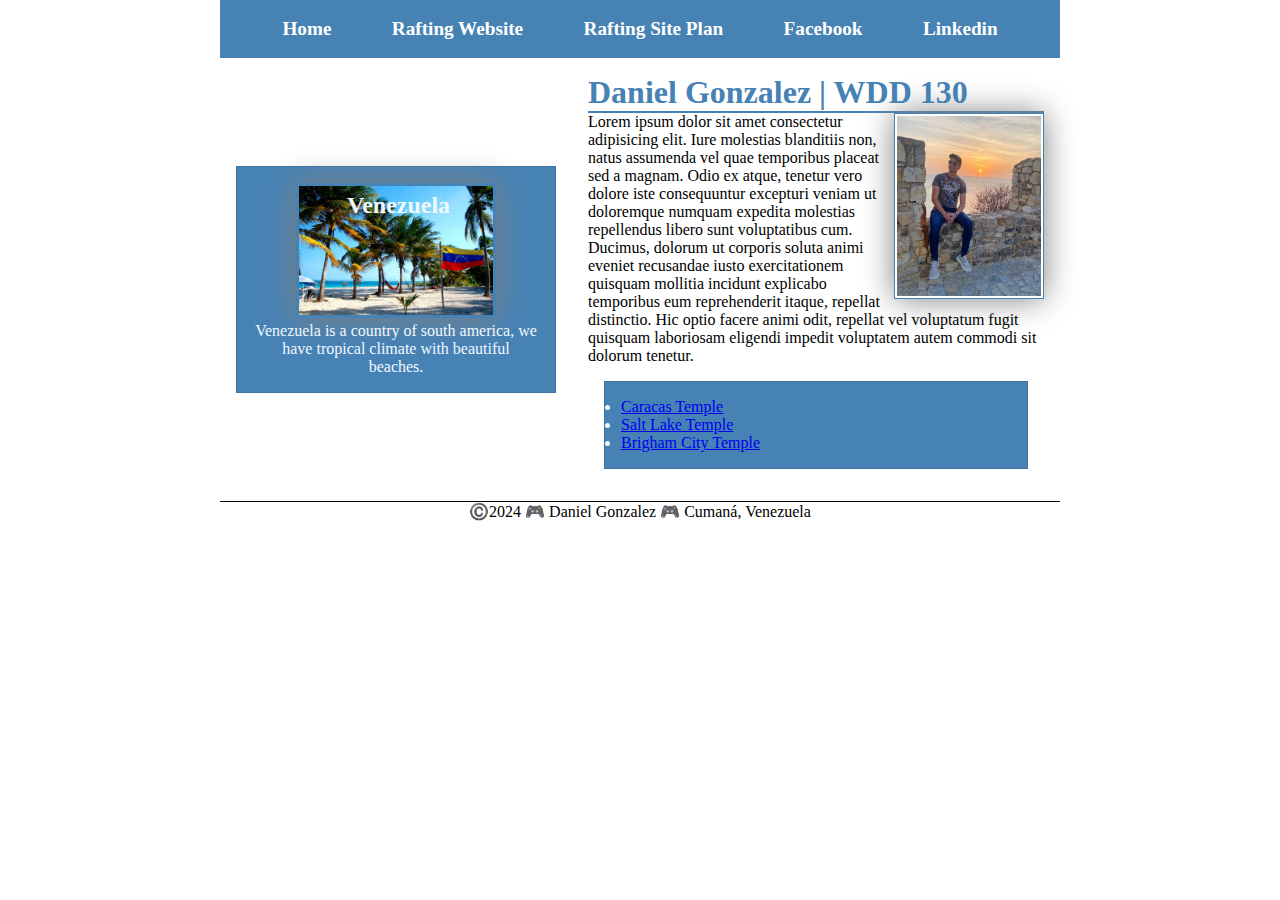
<file: index.html>
<!DOCTYPE html>
<html lang="en">
<head>
    <meta charset="UTF-8">
    <meta name="viewport" content="width=device-width, initial-scale=1.0"> 
    <title>Daniel Gonzalez | WDD 130</title>
    
    <link rel="stylesheet" href="styles/styles.css">

</head>
<body>
    <header>
        <nav>
            <a href="#">Home</a>
            <a href="wwr/">Rafting Website</a>
            <a href="wwr/site-plan-rafting.html">Rafting Site Plan</a>
            <a href="https://www.facebook.com/dnl.gnzlz" target="_blank">Facebook</a>
            <a href="https://www.linkedin.com/in/dangonzalez98/" target="_blank">Linkedin</a>
        </nav>
    </header>
   <div class="grid">
        <main>
         <h1>Daniel Gonzalez | WDD 130</h1>
          <img src="./images/profile.jpg" alt="Hello my name is Daniel Gonzalez" width="200">
          <p>Lorem ipsum dolor sit amet consectetur adipisicing elit. Iure molestias blanditiis non, natus assumenda vel quae temporibus placeat sed a magnam. Odio ex atque, tenetur vero dolore iste consequuntur excepturi veniam ut doloremque numquam expedita molestias repellendus libero sunt voluptatibus cum. Ducimus, dolorum ut corporis soluta animi eveniet recusandae iusto exercitationem quisquam mollitia incidunt explicabo temporibus eum reprehenderit itaque, repellat distinctio. Hic optio facere animi odit, repellat vel voluptatum fugit quisquam laboriosam eligendi impedit voluptatem autem commodi sit dolorum tenetur.</p>

        <ul class="box">
            <li><a href="https://newsroom.churchofjesuschrist.org/article/caracas-venezuela-temple" target="_blank">Caracas Temple</a></li>
            <li><a href="https://newsroom.churchofjesuschrist.org/article/salt-lake-temple" target="_blank">Salt Lake Temple</a></li>
            <li><a href="https://newsroom.churchofjesuschrist.org/article/brigham-city-utah-temple" target="_blank">Brigham City Temple</a></li>
        </ul>
        </main>
        <aside class="box">
    <h2>Venezuela</h2>
    <img src="./images/venezuela.jpg" alt="This is a picture of my country, we have beautifull beautifull beaches">
    <p>Venezuela is a country of south america, we have tropical climate with beautiful beaches.</p>
        </aside>
    </div>
    <footer>
        <p>©️2024 🎮 Daniel Gonzalez 🎮 Cumaná, Venezuela</p>
    </footer>

</body>
<!--Last modified date: 14/05/2024-->
</html>
</file>
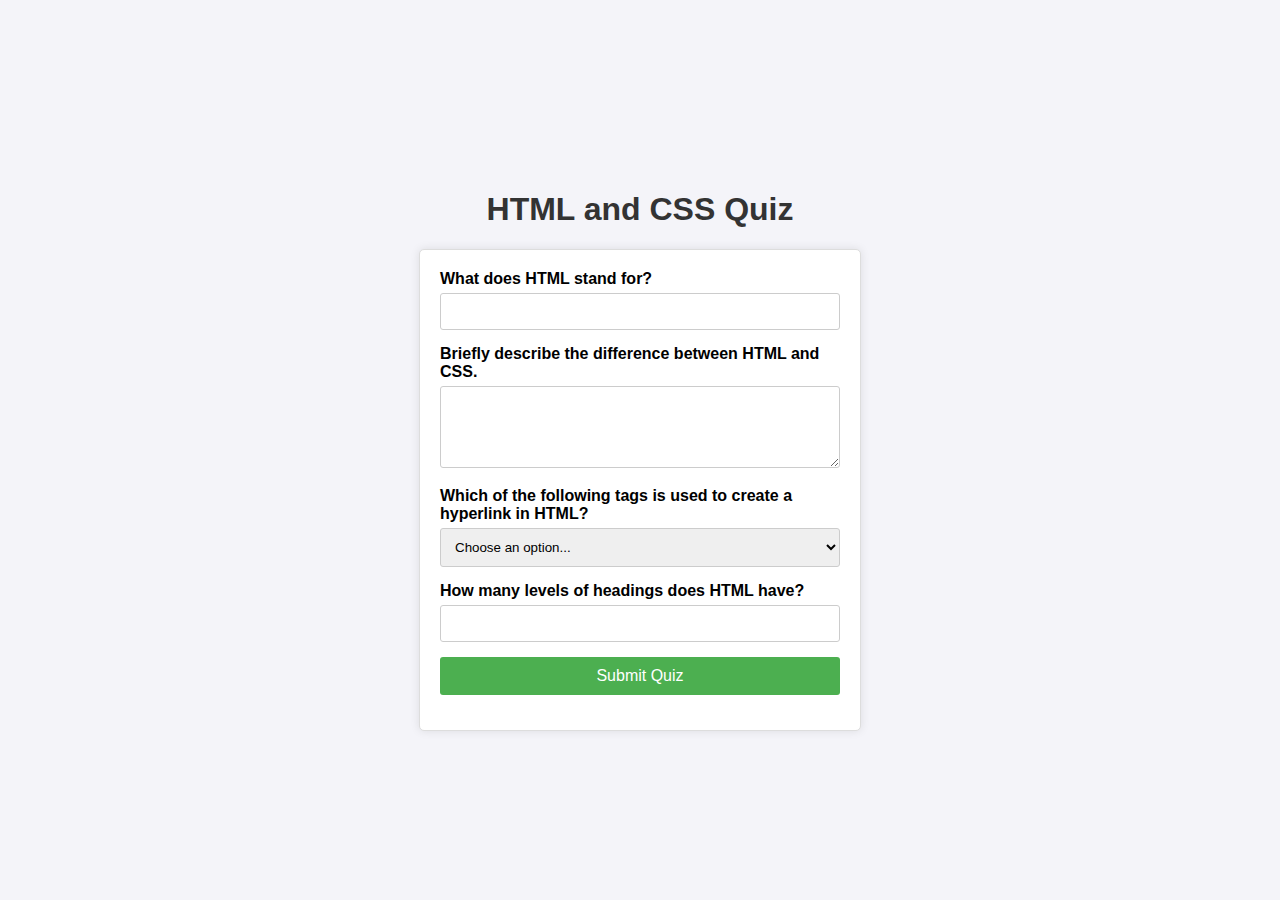
<file: quiz.html>
<!DOCTYPE html>
<html lang="en">
<head>
    <meta charset="UTF-8">
    <meta name="viewport" content="width=device-width, initial-scale=1.0">
    <title>HTML and CSS Quiz</title>
    <meta name="description" content="create by Daniel Gonzalez | WDD 130 | This is a Quiz Form">
    <meta name="author" content="Daniel Gonzalez">
    <link rel="stylesheet" href="styles/quiz.css">
</head>
<body>
    <div class="quiz">
    <h1>HTML and CSS Quiz</h1>
    <form action="submit_quiz.html" method="post" class="quiz-form">
       
        <div class="form-group">
            <label for="q1">What does HTML stand for?</label>
            <input type="text" id="q1" name="q1" required>
        </div>
        
        <div class="form-group">
            <label for="q2">Briefly describe the difference between HTML and CSS.</label>
            <textarea id="q2" name="q2" rows="4" cols="50" required></textarea>
        </div>
        
        <div class="form-group">
            <label for="q3">Which of the following tags is used to create a hyperlink in HTML?</label>
            <select id="q3" name="q3" required>
                <option value="" selected disabled>Choose an option...</option>
                <option value="a">&lt;a&gt;</option>
                <option value="b">&lt;link&gt;</option>
                <option value="c">&lt;href&gt;</option>
            </select>
        </div>
        
        <div class="form-group">
            <label for="q4">How many levels of headings does HTML have?</label>
            <input type="number" id="q4" name="q4" required>
        </div>
        
        <div class="form-group">
            <button type="submit">Submit Quiz</button>
        </div>
    </form>
    </div>
</body>
</html>
</file>
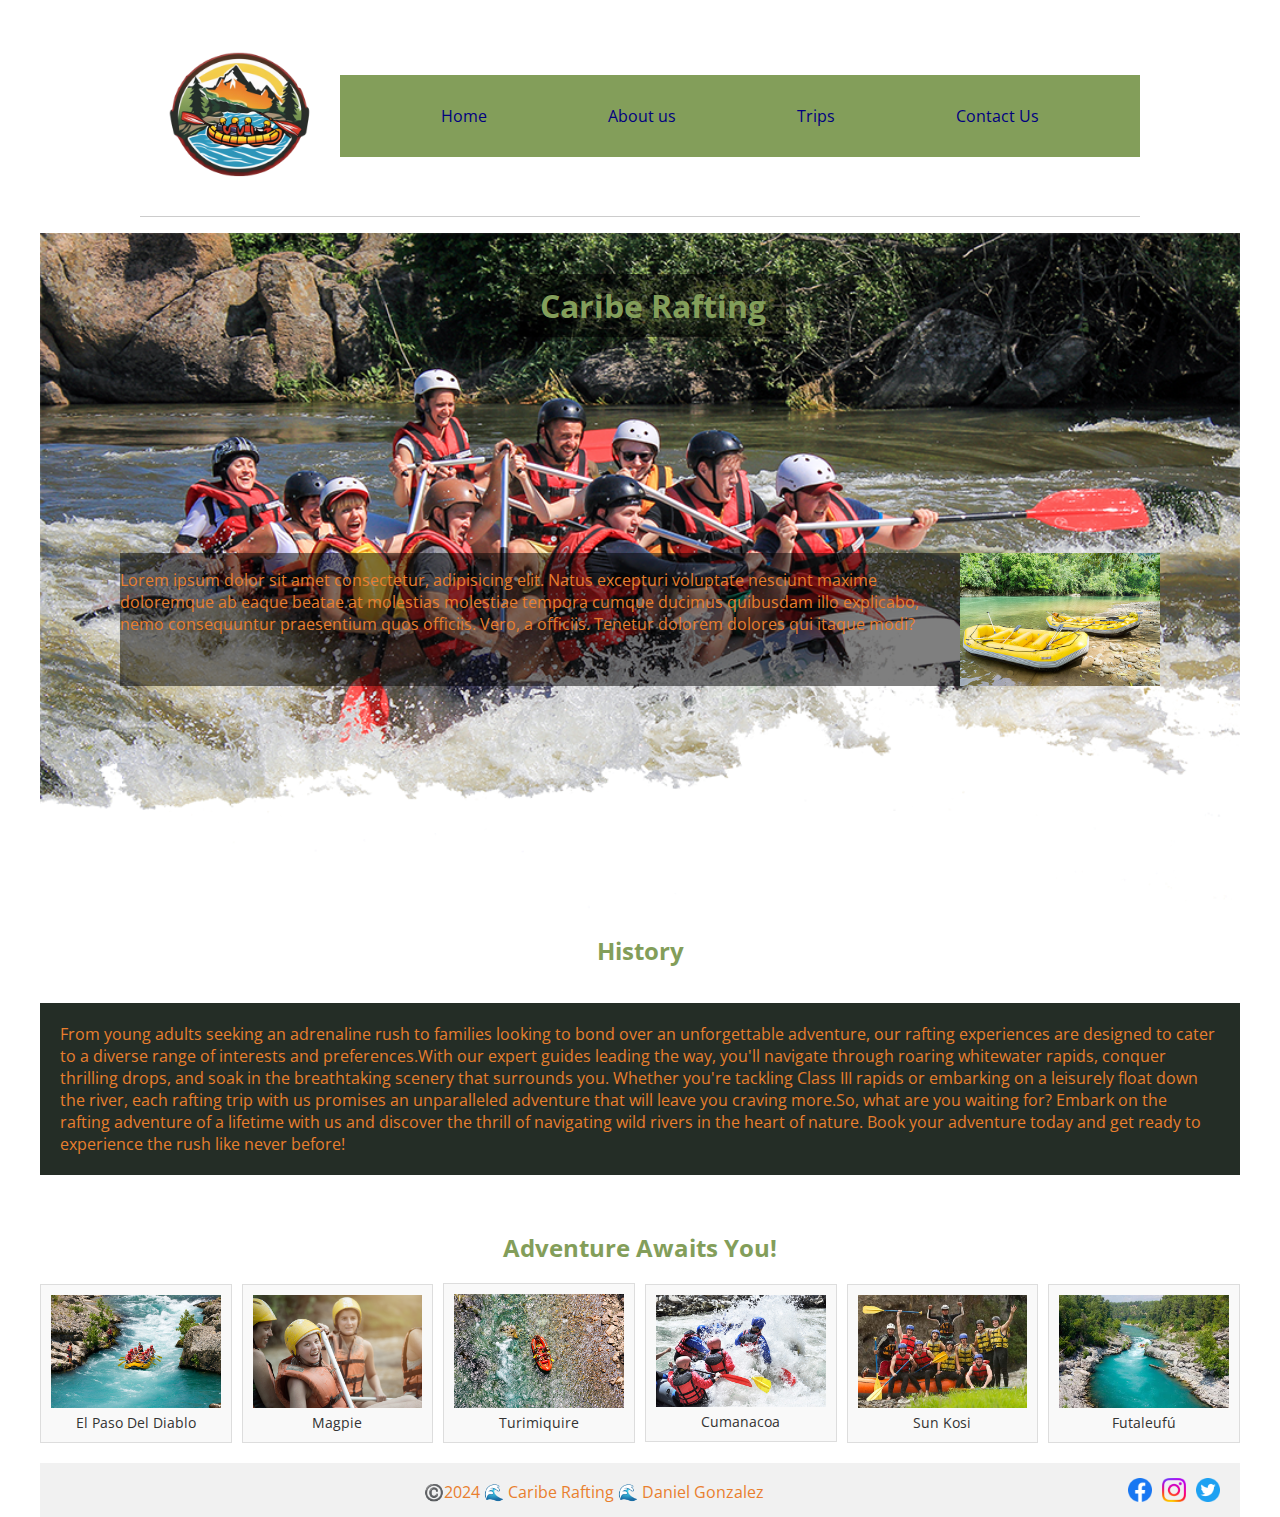
<file: wwr/about.html>
<!DOCTYPE html>
<html lang="en">
<head>
    <meta charset="UTF-8">
    <meta name="viewport" content="width=device-width, initial-scale=1.0">
    <title>Caribe Rafting About Us</title>
    <meta name="description" content="create by Daniel Gonzalez | WDD 130 | This is a About us page from rafting website project">
    <meta name="author" content="Daniel Gonzalez">
    <link rel="stylesheet" href="./styles/rafting.css">
</head>
<body>
    <header>
        <img src="./images/logo.png" class="logo" alt="Rafting Site Logo">
        <nav class="navigation">
            <a href="index.html">Home</a>
            <a href="about.html">About us</a>
            <a href="trips.html">Trips</a>
            <a href="contact.html">Contact Us</a>
        </nav>

    </header>
    <main>
        <div class="hero">
            <img src="./images/hero.png" alt="Hero imagen">
            <h1>Caribe Rafting</h1>
            <article>
                <img src="./images/happy.jpg" alt="happy">
                <p>Lorem ipsum dolor sit amet consectetur, adipisicing elit. Natus excepturi voluptate nesciunt maxime doloremque ab eaque beatae at molestias molestiae tempora cumque ducimus quibusdam illo explicabo, nemo consequuntur praesentium quos officiis. Vero, a officiis. Tenetur dolorem dolores qui itaque modi?</p>
            </article>
        </div>
        <section class="history">
            <h2>History</h2>
            <p>From young adults seeking an adrenaline rush to families looking to bond over an unforgettable adventure, our rafting experiences are designed to cater to a diverse range of interests and preferences.With our expert guides leading the way, you'll navigate through roaring whitewater rapids, conquer thrilling drops, and soak in the breathtaking scenery that surrounds you. Whether you're tackling Class III rapids or embarking on a leisurely float down the river, each rafting trip with us promises an unparalleled adventure that will leave you craving more.So, what are you waiting for? Embark on the rafting adventure of a lifetime with us and discover the thrill of navigating wild rivers in the heart of nature. Book your adventure today and get ready to experience the rush like never before!</p>

        </section>
        <section class="adventure">
            <h2>Adventure Awaits You!</h2>
            <div class="imagesAdventure">
                    <figure>
                        <img src="./images/ex1.jpg" alt="El Paso Del Diablo"/>
                        <figcaption>El Paso Del Diablo</figcaption>
                    </figure>
                    <figure>
                        <img src="./images/ex2.png" alt="Magpie"/>
                        <figcaption>Magpie</figcaption>
                    </figure>
                    <figure>
                        <img src="./images/ex3.jpg" alt="Turimiquire"/>
                        <figcaption>Turimiquire</figcaption>
                    </figure>                
                    <figure>
                        <img src="./images/ex4.jpg" alt="Cumanacoa"/>
                        <figcaption>Cumanacoa</figcaption>
                    </figure>
                    <figure>
                        <img src="./images/ex5.jpg" alt="Sun Kosi"/>
                        <figcaption>Sun Kosi</figcaption>
                    </figure>
                    <figure>
                        <img src="./images/ex6.jpg" alt="Futaleufú"/>
                        <figcaption>Futaleufú</figcaption>
                    </figure>
            </div>
        </section>

    </main>
    <footer>
        <p>©️2024 🌊 Caribe Rafting 🌊 Daniel Gonzalez </p>
        <nav class="sociallinks">
            <a href="https://facebook.com"><img src="./images/facebook.png" alt="Facebook social page"></a>
            <a href="https://instagram.com"><img src="./images/instagram.png" alt="Instagram social page"></a>
            <a href="https://twitter.com"><img src="./images/twitter.png" alt="Twitter social page"></a>
        </nav>
    </footer>
    
</body>
</html>
</file>
<file: styles/styles.css>
* {
    padding: 0;
    margin: 0;
    box-sizing: border-box;
}

main {
    max-width: 840px;
    grid-column: 2/3;
    margin: 1rem;
}

main img {
    width: 150px;
    height: auto;
    float: right;
}

aside {
    width: 20rem;
    margin: 1rem;
    border: 1px solid rgba(0, 0, 0, 0.2);
    padding: 1rem;
    background-color: #FFBC82;
    color: #103994;
    text-align: center;
    position: relative;
    grid-column: 1/2;
    grid-row: 1/2;
}

aside img {
    width: 200px;
    height: auto;
}

aside h2 {
    position: absolute;
    top: 25px;
    left: 110px;
}

nav {
    display: flex;
    justify-content: space-evenly;
    align-items: center;
    background-color: steelblue;
    padding: 10px;
  }

nav a {
    color: white;
    display: block;
    text-decoration: none;
    font-size: 1.2rem;
    font-weight: 700;
    padding: 0.5rem;
}

h1 {
    color: steelblue;
    border-bottom: 2px solid steelblue;
}

img {
    width: 150px;
    height: auto;
    border: 1px solid steelblue;
    padding: 2px;
    box-shadow: 0 0 30px gray;
}

footer {
    margin-top: 15px;
    border-top: 1px solid #000;
    text-align: center;
}

p {
    padding: 0;
}

header, footer, .grid {
    margin: 0 auto;
    max-width: 840px;
}

/* Class Selectors */

.box {
    margin: 1rem;
    border: 1px solid rgba(0, 0, 0, 0.1);
    padding: 1rem;
    background-color: steelblue;
    color: aliceblue;
}

.grid {
    display: grid;
    align-items: center;
}
</file>
<file: styles/quiz.css>
/* Estilos generales */
body {
    font-family: Arial, sans-serif;
    background-color: #f4f4f9;
    margin: 0;
    padding: 0;
    display: flex;
    justify-content: center;
    align-items: center;
    height: 100vh;
}

h1 {
    text-align: center;
    color: #333;
}

/* Estilos del formulario */
.quiz-form {
    max-width: 400px;
    background-color: #fff;
    padding: 20px;
    border: 1px solid #ddd;
    border-radius: 5px;
    box-shadow: 0 0 10px rgba(0, 0, 0, 0.1);
}

/* Estilos de los grupos de formulario */
.form-group {
    margin-bottom: 15px;
}

.form-group label {
    display: block;
    margin-bottom: 5px;
    font-weight: bold;
}

.form-group input,
.form-group textarea,
.form-group select {
    width: 100%;
    padding: 10px;
    border: 1px solid #ccc;
    border-radius: 3px;
    box-sizing: border-box;
}


/* Estilos del botón de envío */
.form-group button {
    display: block;
    width: 100%;
    padding: 10px;
    background-color: #4CAF50;
    color: white;
    border: none;
    border-radius: 3px;
    cursor: pointer;
    font-size: 16px;
}

.form-group button:hover {
    background-color: #45a049;
}
</file>
<file: wwr/styles/rafting.css>
@import url('https://fonts.googleapis.com/css2?family=Open+Sans:ital,wght@0,300..800;1,300..800&display=swap');

:root {
    --primary-color: #839E5A;
    --secondary-color: #E97F2E;
    --accent1-color: #33A2C9;
    --accent2-color: #242D26;

    --heading-font: "Open Sans", sans-serif;
    --paragraph-font: "Open Sans", sans-serif;

    --nav-background-color: var(--primary-color);  
    --nav-link-color: var(--secondary-color); 
    --nav-hover-link-color: var(--accent1-color); 
    --nav-hover-background-color: var(--accent2-color);
}

body {
    font-family: var(--paragraph-font);
    width: 100%;
    max-width: 1200px;
    margin: 0 auto;
}

h1, h2, h3, h4, h5, h6 {
    font-family: var(--heading-font);
    color: var(--primary-color);
}

p {
    color: var(--secondary-color);
}

header {
    margin: 1rem auto;
	display: grid;
	grid-template-columns: 200px 1fr;
	align-items: center;
	border-bottom: 1px solid #ccc;
	max-width: 1000px;
}

header > nav > a {

    text-decoration: none;
     
}



.logo {
    width: 200px;
    
}

.hero {
    position: relative;
}

.hero img {
    display: block;
    width: 100%;
    height: auto;
}

.hero > h1, article {
    position: absolute;
}

.hero > h1 {
    width: auto;
    padding: 10px 20px;
    background-color: rgba(0, 0, 0, 0.5);
    top: 20px;
    left: 30rem;
}

.hero > article {
    
    background-color: rgba(0, 0, 0, 0.5);
    width: 65rem;

    top: 20rem;
    left: 5rem;
}

.hero > article > img {
    width: 200px;
    float: right;
}

.navigation {
	display: flex;
    
    justify-content: space-evenly;
    align-items: center;
    background-color: var(--primary-color);
    padding: 10px 0px 10px 0px;
    
	list-style: none;
    width: 100%;
}

.navigation li {
	flex: 1 1 100%;
}

.navigation a {
	display: block;
	color: navy;
	padding: 20px;
	text-decoration: none;
}

.navigation a:hover {
	color: tomato;
	font-weight: 700;
	text-decoration: underline;
}

.history {
    display: flex;
    flex-direction: column;
    align-items: center;
    
}

.history > p {
    padding: 20px;
    background-color: var(--accent2-color);
}

.adventure {
    text-align: center; 
    padding: 20px 0px 20px 0px;
}

.imagesAdventure {
    display: grid;
    grid-template-columns: repeat(6, 1fr); 
    gap: 10px;
    justify-items: center; 
    align-items: center; 
}

.imagesAdventure figure {
    margin: 0; 
    padding: 10px;
    background: #f9f9f9;
    border: 1px solid #ddd;
    text-align: center;
}

.imagesAdventure img {
    max-width: 100%;
    height: auto;
    display: block;
}

.imagesAdventure figcaption, .employesImg figcaption, .tripsAvailable figcaption {
    margin-top: 5px;
    font-size: 14px;
    color: #333;
}

footer {
    display: flex;
    justify-content: space-between; 
    align-items: center; 
    padding: 15px 20px 10px 20px;
    background-color: #f1f1f1; 
}

footer p {
    margin: 0; 
    text-align: center; 
    flex: 1; 
}

.sociallinks {
    display: flex;
    gap: 10px; 
}

.sociallinks a img {
    width: 24px; 
    height: 24px; 
}

.contact {
    
    padding: 20px 0px 20px 0px;
}

.employesImg {
    display: grid;
    grid-template-columns: repeat(3, 1fr); 
    gap: 5px;
    justify-items: center; 
    align-items: center; 
}

.employesImg img {

    max-height: 150px;
    max-width: 150px;
    height: auto;
    display: block;
   
}

.employesImg figure { 
    
    margin: 0; 
    padding: 10px;
    background: #f9f9f9;
    border: 1px solid #ddd;
    text-align: center;
}

.contactMain {
    max-width: 1200px;
    display: flex;
    align-content: center;
    justify-content: space-evenly;
    
}

.contactIcons {
    display: flex;
    align-items: center;
    
}

.contactIcons  i {
    margin-right: 30px;
   
}

h1 {
    text-align: center;
    
}


.quiz-form {
    max-width: 400px;
    background-color: #fff;
    padding: 20px;
    border: 1px solid #ddd;
    border-radius: 5px;
    box-shadow: 0 0 10px rgba(0, 0, 0, 0.1);
}


.form-group {
    margin-bottom: 15px;
}

.form-group label {
    display: block;
    margin-bottom: 5px;
    font-weight: bold;
}

.form-group input,
.form-group textarea,
.form-group select {
    width: 100%;
    padding: 10px;
    border: 1px solid #ccc;
    border-radius: 3px;
    box-sizing: border-box;
}

.form-group button {
    display: block;
    width: 100%;
    padding: 10px;
    background-color: #4CAF50;
    color: white;
    border: none;
    border-radius: 3px;
    cursor: pointer;
    font-size: 16px;
}

.form-group button:hover {
    background-color: #45a049;
}

.map {
    border:0;  
    width:300px;
    height:250px;
    
}

/* TRIPS */

.tripsA {
    text-align: center; 
    padding: 20px 0px 20px 0px;
}

.tripsAvailable {
    display: grid;
    grid-template-columns: repeat(5, 1fr); 
    gap: 10px;
    justify-items: center; 
    align-items: center; 
}

.tripsAvailable figure {
    position: relative;
    margin: 0; 
    padding: 10px;
    background: #f9f9f9;
    border: 1px solid #ddd;
    text-align: center;
    overflow: hidden;
    cursor: pointer;
   
}

.tripsAvailable img {
    display: block;
    object-fit: cover;
    width: 200px; 
    height: 200px;  
    transition: opacity 0.3s ease;

}

.tripsAvailable figcaption {
    position: absolute;
    top: 50%;
    left: 50%;
    transform: translate(-50%, -50%);
    color: white;
    background-color: rgba(0, 0, 0, 0.5); 
    padding: 10px;
    border-radius: 5px;
    opacity: 0;
    transition: opacity 0.3s ease; 
}

.tripsAvailable figure:hover img {
    opacity: 0.7; 
}

.tripsAvailable figure:hover figcaption {
    opacity: 1; 
}

.tripsB {
    margin-top: 20px;
    display: flex;
    justify-content: space-between;
 
}

.cta {
    background-color: #f7f7f7;
    padding: 20px;
    border-radius: 10px;
    box-shadow: 0 0 10px rgba(0, 0, 0, 0.1);
    display: flex;
    flex-direction: column;
    justify-content: center; 
    text-align: center; 
    margin-bottom: 28px;
}

.cta h3 {
    font-size: 24px;
    color: #333;
    margin-bottom: 15px;
    justify-content: center;
}

.cta p {
    font-size: 16px;
    line-height: 2.5;
    color: #666;
    margin-bottom: 20px;
    padding: 30px;
}

.cta a {
    display: inline-block;
    padding: 10px 20px;
    background-color: #ff6b6b;
    color: #fff;
    font-size: 18px;
    text-decoration: none;
    border-radius: 5px;
    transition: background-color 0.3s ease;
    
}

.cta a:hover {
    background-color: #ff4d4d;
}

.tripsInfo > figure > img{
    height: 200px;
    height: 200px;
}

.tripsInfo {
    
    height: 40%;
    display: flex;
    flex-direction: column;
    justify-content: center;
    align-items: center;
    margin-bottom: 28px;
    margin-left: 120px;

}
.tripsInfo figure {
    position: relative;
    margin: 0;
    padding: 0;
    margin-top: 10px;
}

.tripsInfo figcaption {
    position: absolute;
    top: 50%;
    left: 50%;
    transform: translate(-50%, -50%);
    background-color: rgba(0, 0, 0, 0.7);
    color: white;
    padding: 10px;
    border-radius: 5px;
    opacity: 0;
    transition: opacity 0.3s ease;
    width: 80%;
}

.tripsInfo figure:hover figcaption {
    opacity: 1;
}

.tripsInfo figure:hover img {
    opacity: 0.7;
    cursor: pointer;
}

/* HOME */

.homeMain {
    max-width: 100%;
}

.homeimg {
    max-width: 100%;
}

.homeMain {
    position: relative;
}

.containerHome {
    position: relative;
}

.heading {
    font-family: "Arial", sans-serif; 
    font-size: 48px; 
    color: #ffffff; 
    text-align: center; 
    text-shadow: 2px 2px 4px rgba(0, 0, 0, 3); 
    z-index: 1; 
    position: absolute;
    top: 50%;
    left: 50%;
    transform: translate(-50%, -50%);
    white-space: nowrap;
}

.newsletter-container {
    text-align: center;
    margin: 40px 0px 40px 0px;
    background-color: #fff; /* Fondo blanco para el contenedor */
    padding: 20px;
    border-radius: 10px;
    box-shadow: 0px 0px 10px rgba(0, 0, 0, 0.1); /* Sombra suave */
    width: 40% /* Limitar el ancho del contenedor */
}

.newsletter-container h2 {
    font-size: 24px;
    margin-bottom: 20px; /* Espacio adicional después del título */
}

.newsletter-container p {
    font-size: 16px;
    margin-bottom: 30px; /* Espacio adicional después del párrafo */
}

.newsletter-form {
    display: flex;
    flex-direction: column;
    align-items: center;
}

.newsletter-form input {
    width: 100%; /* Ancho completo */
    max-width: 300px; /* Ancho máximo */
    padding: 10px;
    margin-bottom: 20px; /* Espacio adicional entre los campos de entrada */
    border: 1px solid #ccc;
    border-radius: 5px;
}

.newsletter-form button {
    width: 100%;
    max-width: 200px;
    padding: 10px;
    background-color: #007bff;
    color: white;
    border: none;
    border-radius: 5px;
    cursor: pointer;
    transition: background-color 0.3s ease;
}

.newsletter-form button:hover {
    background-color: #0056b3;
}

.containerHome2 {

    display: flex;
    justify-content: space-between;
    


}

.ctaHome {
    display: flex;
    flex-direction: column;
    justify-content: center; /* Centrar horizontalmente */
    align-items: center; /* Centrar verticalmente */
    margin: 40px 0px 40px 0px;
    max-width: 40%;
   
}

.ctaHome p {
    line-height: 2;

}

.homeOfferings, .homePurpose {
    display: flex;
}

.homeOfferings img {
    padding: 40px;
    width: 600px;
    height: 400px;
}

.homeOfferings p {
    display: flex;
    align-items: center;
    justify-items: center;
    padding: 40px;
    line-height: 3;
}

.homePurpose p {
    display: flex;
    align-items: center;
    justify-items: center;
    padding: 40px;
    line-height: 3;
}


.homePurpose img {
    width: 600px;
    height: 400px;
    padding: 40px;
}
</file>
